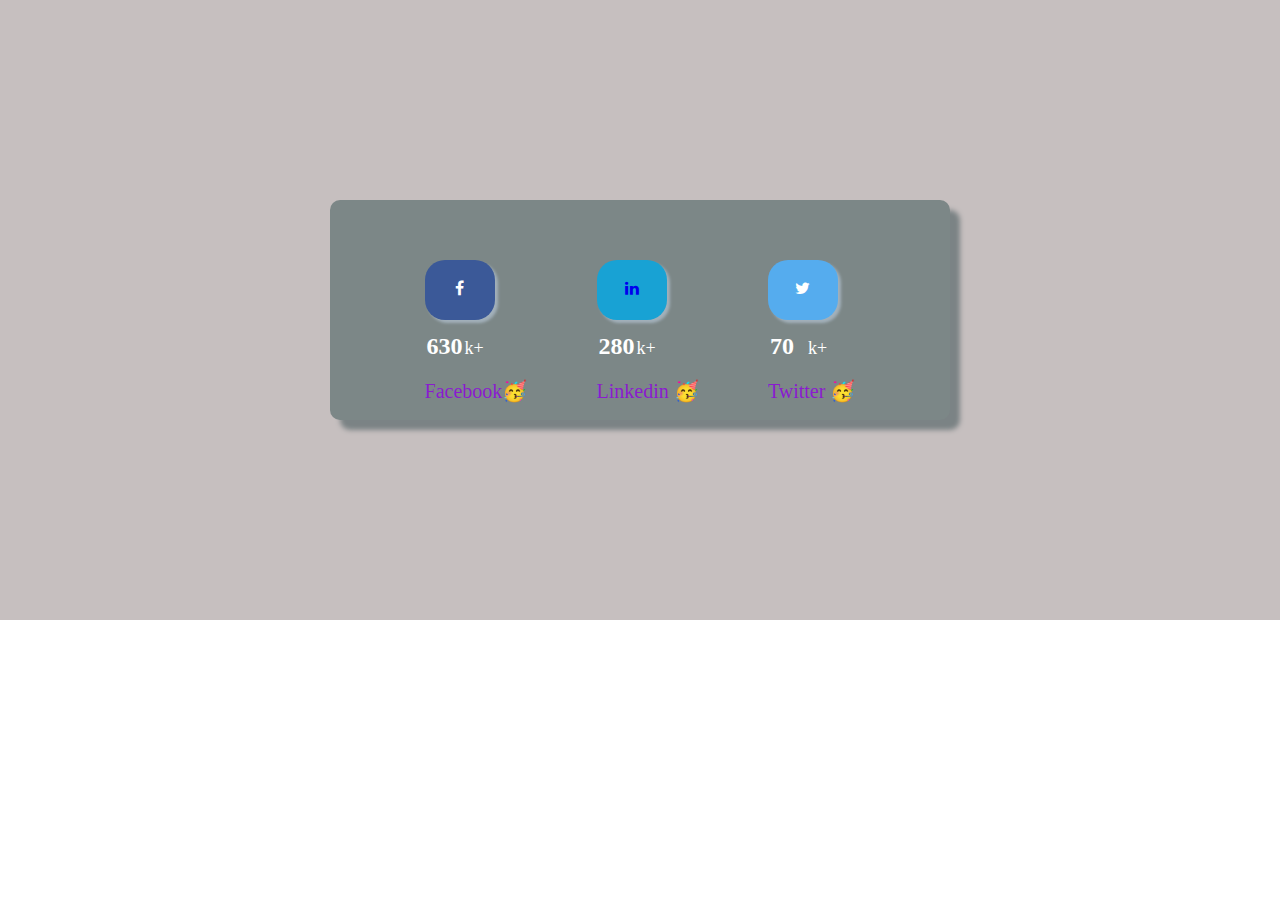
<file: AnimatiedCounter/index.html>
<!DOCTYPE html>
<html lang="en">

<head>
    <meta charset="UTF-8">
    <meta name="viewport" content="width=device-width, initial-scale=1.0">
    <link rel="stylesheet" href="style.css">

    <link rel="stylesheet" href="script.js">
    <link rel="preconnect" href="https://fonts.googleapis.com">
    <!-- <link rel="preconnect" href="https://fonts.gstatic.com" crossorigin> -->
    <!-- <link href="https://fonts.googleapis.com/css2?family=Roboto:ital,wght@1,300&display=swap" rel="stylesheet"> -->
    <link rel="stylesheet" href="https://cdnjs.cloudflare.com/ajax/libs/font-awesome/4.7.0/css/font-awesome.min.css">
    <!-- <script src="https://cdn.tailwindcss.com"></script> -->
    <title>Counter</title>
</head>

<body>
    <section class="main-content  ">
        <div class="main1  ">

            <div class="counter">
                <a href="#" class="fa fa-facebook all-counter"></a>
                <h2 class="count" data-count="900">0</h2> <span class="span">k+</span>
                <p class="para">Facebook🥳</p>
            </div>

            <div class="counter">
                <a href="#" class="fa fa-linkedin all-counter"></a>
                <h2 class="count" data-count="410">0</h2> <span class="span">k+</span>
                <p class="para">Linkedin 🥳</p>
            </div>

            <div class="counter">
                <a href="#" class="fa fa-twitter all-counter"></a>
                <h2 class="count" data-count="100">0</h2> <span class="span">k+</span>
                <p class="para">Twitter 🥳</p>
            </div>
            

        </div>
    </section>

    <script src="script.js"></script>

</body>

</html>
</file>
<file: AnimatiedCounter/style.css>
* {
  margin: 0px;
  padding: 0px;
}

.main-content {
  display: flex;
  height: 620px;
  justify-content: center;
  align-items: center;

  background-color: rgb(198, 191, 191);
  /* background-color: blue; */
}
.main1 {
  padding: 60px;
  margin: 50px;
  height: 100px;
  width: 500px;
  display: flex;
  /* gap: 0px; */
  justify-content: space-around;
  border-radius: 10px;
  box-shadow: 10px 10px 5px rgb(123, 131, 133);
  /* justify-content: center; */
  /* align-items: center; */
  background-color: rgb(124, 135, 135);
}

.fa {
  padding: 20px;
  font-size: 30px;
  width: 50px;
  text-align: center;
  text-decoration: none;
}

/* Add a hover effect if you want */
.fa:hover {
  opacity: 0.7;
}

/* Set a specific color for each brand */

/* Facebook */
.fa-facebook {
  background: #3b5998;
  color: white;
  box-shadow: 3px 3px 3px #a3b1bb;
}

/* Twitter */
.fa-twitter {
  background: #55acee;
  color: white;
  box-shadow: 3px 3px 3px #a3b1bb;
}
.fa-linkedin {
  background: #18a2d4;
  box-shadow: 3px 3px 3px #a3b1bb;
}

.count {
  padding: 8px;
  margin: 5px 0 0 -6px;
  /* color: #43384a; */
  color: white;

  /* gap: 20px; */
}
.span {
  display: flex;
  font: bold;
  /* font-weight: 600; */
  font-size: large;
  color: white;
  /* margin-left: 60px; */
  margin: auto;
  /* margin-bottom: 600px; */
  margin: -30px 0 0 40px;
  padding: 0px;
}
.all-counter {
  /* display: flex; */
  height: 20px;
  width: 30px;
  font-size: xx-large;
  height: 20px;
  width: 30px;
  border-radius: 20px;
}
.para {
  margin-top: 20px;
  font-size: 20px;
  font: bold;
  color: #8a1bcf;
}
</file>
